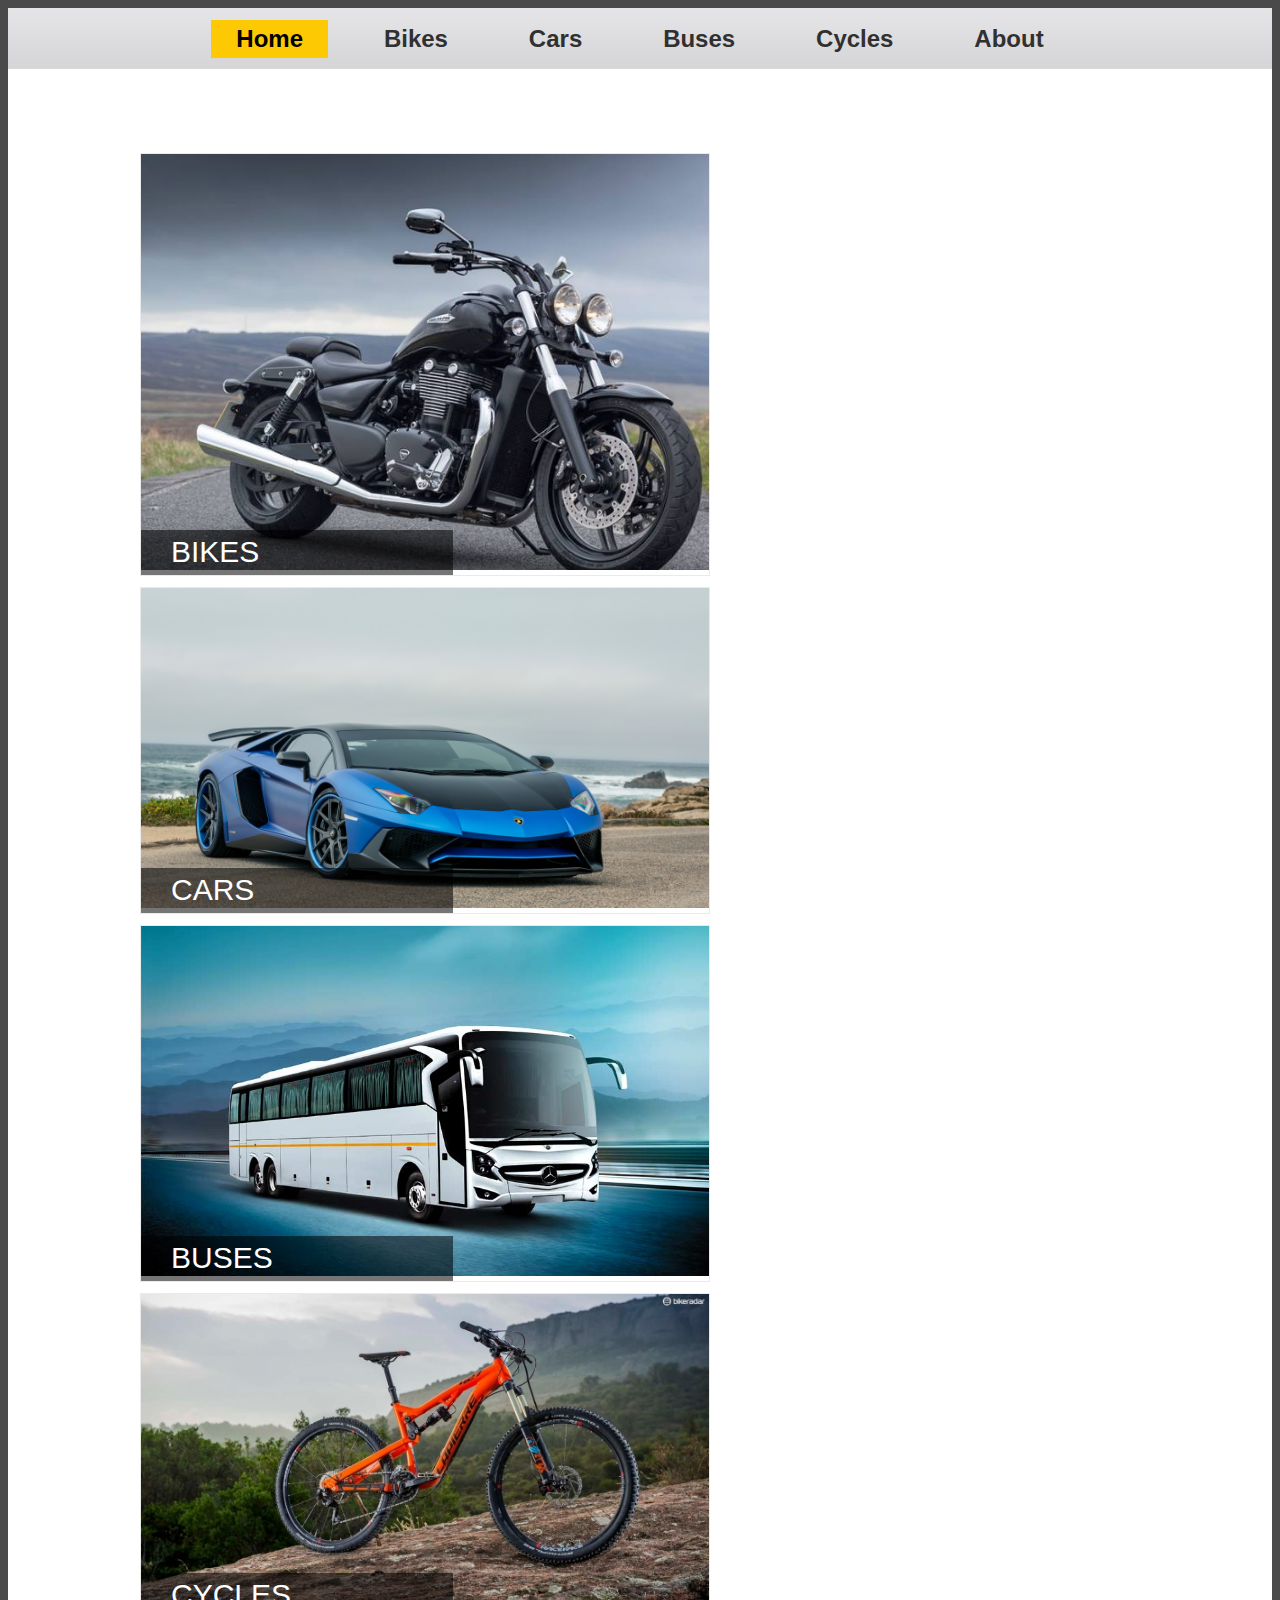
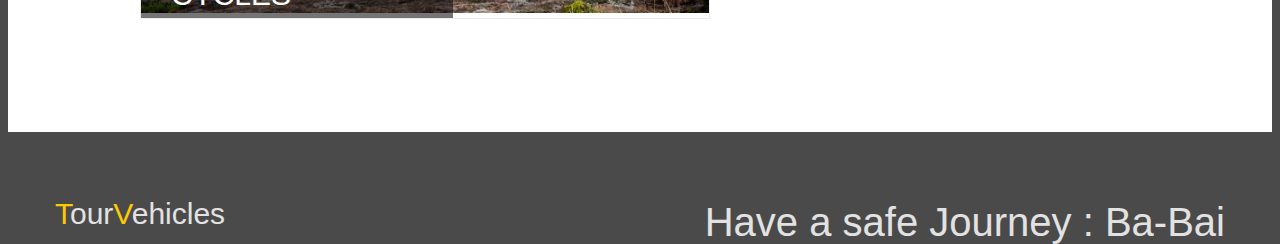
<file: index.html>
<!DOCTYPE html>
<html lang="en">
	<head>
		<title>Home</title>
		<link rel="stylesheet" href="css/style.css">
	</head>
	<body class="page1" id="top">
		<div class="main">
<!--==============================header=================================-->
			<header>
				<div class="menu_block ">
					<div class="container_12">
						<div class="grid_12">
							<nav class="horizontal-nav full-width horizontalNav-notprocessed">
								<ul class="sf-menu">
									<li class="current"><a href="index.html">Home</a></li>
									<li><a href="index-1.html">Bikes</a></li>
									<li><a href="index-2.html">Cars</a></li>
									<li><a href="index-3.html">Buses</a></li>
									<li><a href="index-4.html">Cycles</a></li>
									<li><a href="index-5.html">About</a></li>
								</ul>
							</nav>
							<div class="clear"></div>
						</div>
						<div class="clear"></div>
					</div>
				</div>
				
				<div class="clear"></div>
			</header>	
			<div class="content">
				<div class="container_12">
					
					<div class="grid_6 prefix_1">
						<a href="index-1.html" class="type"><img src="images/bike.jpg" alt=""><span class="type_caption">BIKES</span></a>
						<a href="index-2.html" class="type"><img src="images/car.jpg" alt=""><span class="type_caption">CARS</span></a>
						<a href="index-3.html" class="type"><img src="images/bus.jpg" alt=""><span class="type_caption">BUSES</span></a>
						<a href="index-4.html" class="type"><img src="images/cycle.jpg" alt=""><span class="type_caption">CYCLES</span></a>
					</div>
					<div class="clear"></div>
				</div>
			</div>
		</div>
<!--==============================footer=================================-->
		<footer>
			<div class="container_12">
				<div class="grid_12">
					<div class="f_phone"><span class="color4">Have a safe Journey : </span>Ba-Bai</div>
					
					<div class="copy">
						<div class="st1">
						<div class="brand"><span class="color1">T</span>our<span class="color1">V</span>ehicles</div>
						
					</div>
				</div>
				<div class="clear"></div>
			</div>
		</footer>	
	</body>
</html>
</file>
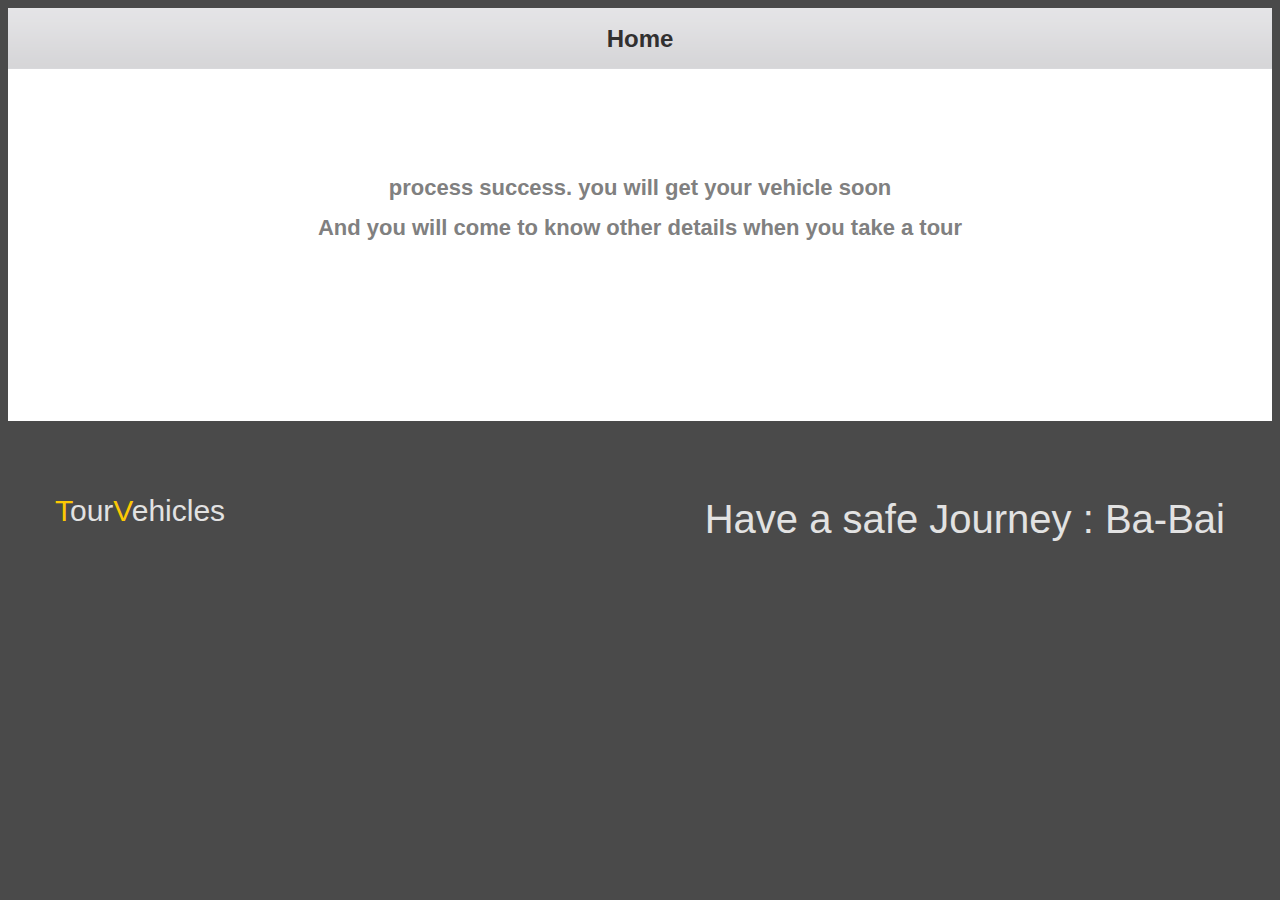
<file: booksuc.html>
<!DOCTYPE html>
<html lang="en">
	<head>
		<title>book success</title>
		<link rel="stylesheet" href="css/style.css">
		
		
	</head>
	<body class="page1" id="top">
		<div class="main">
<!--==============================header=================================-->
			<header>
				<div class="menu_block ">
					<div class="container_12">
						<div class="grid_12">
							<nav class="horizontal-nav full-width horizontalNav-notprocessed">
								<ul class="sf-menu">
									<li><a href="index.html">Home</a></li>
								</ul>
							</nav>
							<div class="clear"></div>
						</div>
						<div class="clear"></div>
					</div>
				</div>
				<div class="st1">
				<div class="content">
				<h4 align="center"> process success. you will get your vehicle soon <br><br>
						And you will come to know other details when you take a tour</h4><br><br>
					</div>
					</div>
					
				
				
<!--==============================footer=================================-->
		<footer>
			<div class="container_12">
				<div class="grid_12">
					<div class="f_phone"><span class="color4">Have a safe Journey : </span>Ba-Bai</div>
					
					<div class="copy">
						<div class="st1">
						<div class="brand"><span class="color1">T</span>our<span class="color1">V</span>ehicles</div>
						
					</div>
				</div>
				<div class="clear"></div>
			</div>
		</footer>	
	</body>
</html>
</file>
<file: css/style.css>
@import "grid.css";
@import "superfish.css";

body {
	position: relative;
    background-color: #4a4a4a;
    color: #878787;
    font: 14px/20px 'Open Sans', sans-serif;
}

img {
	max-width: 100%;
}

/****Heads****/
h3 {
    font-size: 36px;
    color: #313030;
    }
h4 {
    font-size: 22px;
    color: gray;
    }

/****classes****/
.clear {
	float: none !important;
	clear: both;
}

/*header*/
.main {
    background-color: #fff;
}

header h1 {
	position: relative;
	text-align: center;
    padding-top: 55px;
}

/**Content**/
.content {
    padding-bottom: 113px;
}

.type {
    border: 1px solid #ebeaea;
    position: relative;
    margin-top: 84px;
    display: block;
    font-family: 'Roboto Condensed', sans-serif;
}

.type_caption {
    position: absolute;
    left: 0;
    bottom: 0;
    display: block;
    width: 312px;
    -moz-box-sizing: border-box;
    -webkit-box-sizing: border-box;
    -o-box-sizing: border-box;
    box-sizing: border-box;
    background: url(../images/capt_bg.png) 0 0 repeat;
    color: #fff;
    font-size: bold;
    font-size: 30px;
    line-height: 30px;
    padding: 7px 30px 8px;
    transition: 0.5s ease;
    -o-transition: 0.5s ease;
    -webkit-transition: 0.5s ease;
}

.type:hover .type_caption {
    width: 100%;
}

.type+.type {
    margin-top: 11px;
}

.gallery {
    overflow: hidden;
    padding-top: 27px;
}

a.gal {
    background: url(../images/magnifier.png) center center no-repeat #fdc903;
    margin-right: 1px;
    margin-bottom: 27px;
    display: block;
    border: 1px solid #ebeaea;
    border-right-width: 2px;
}

a.gal img {
    width: 100%;
    transition: 0.5s ease;
    -o-transition: 0.5s ease;
    -webkit-transition: 0.5s ease;
    box-shadow: 0 0 0 #fff;
}

a.gal:hover img {
    opacity: 0.2;
}

/**Map**/
.color1 {
    color: #fdc903;
}

.color2 {
    color: #4a4a4a;
}

/**Footer**/
.st1 {
    padding-top: 80px;
    color: #e2e2e2;
    margin-bottom: 8px;
}

.brand {
    position: relative;
    top: -7px;
    font: 30px/18px 'Roboto Condensed', sans-serif;
    display: inline-block;
    font-size: 30px;
}

.f_phone {
    padding-top: 72px;
    font-size: 40px;
    line-height: 36px;
    float: right;
    color: #e2e2e2;
}
</file>
